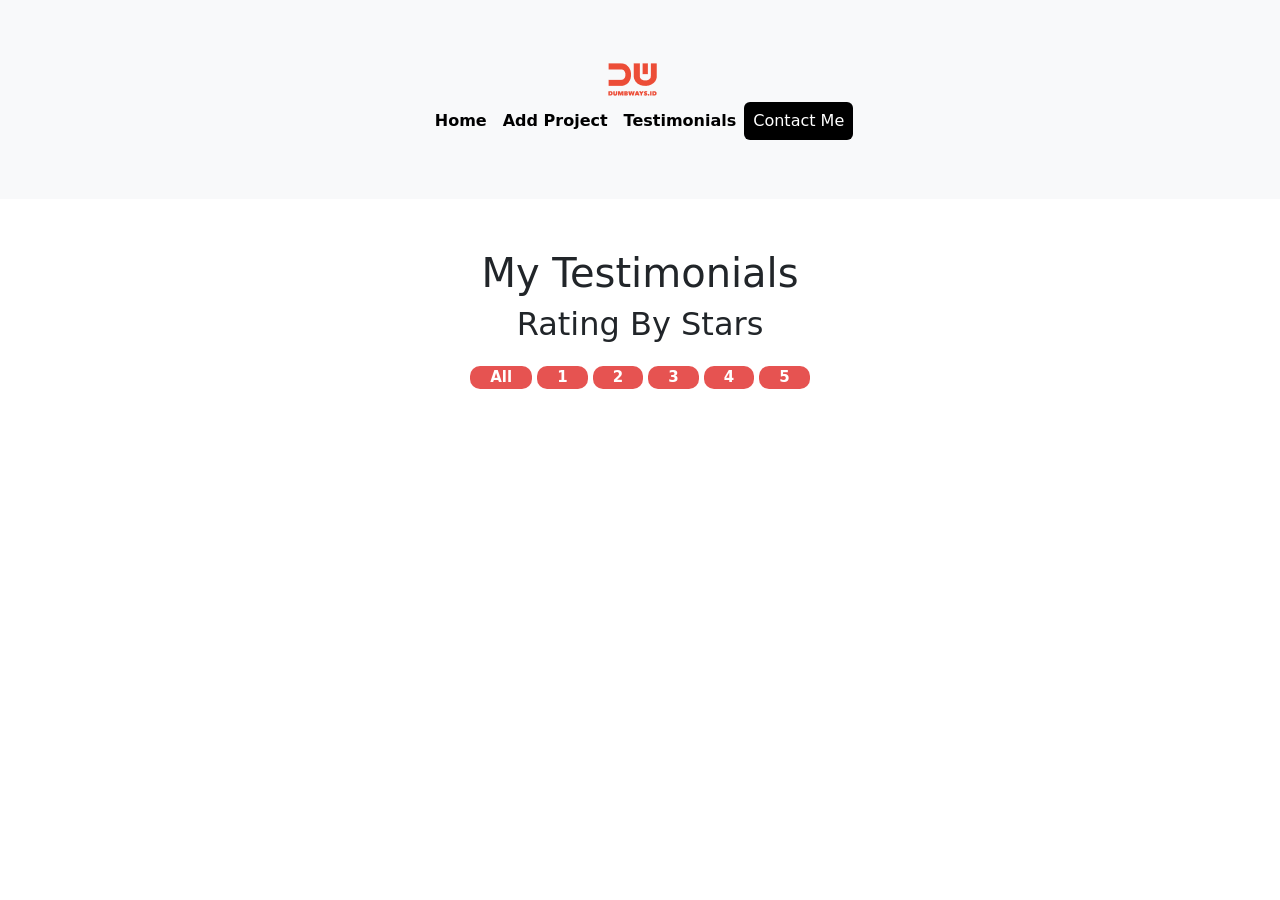
<file: views/testimonials.html>
<!DOCTYPE html>
<html lang="en">
<head>
    <title>testimonials</title>
    <link rel="stylesheet" href="/public/testi.css" />
    <link
      href="https://cdn.jsdelivr.net/npm/bootstrap@5.3.0/dist/css/bootstrap.min.css"
      rel="stylesheet"
      integrity="sha384-9ndCyUaIbzAi2FUVXJi0CjmCapSmO7SnpJef0486qhLnuZ2cdeRhO02iuK6FUUVM"
      crossorigin="anonymous"
    />
  </head>
  <body>
    <nav class="navbar navbar-expand-lg bg-light">
      <div class="container">
        <a class="navbar-brand" href="#">
          <img src="\public\image\logo.png" />
        </a>
        <button
          class="navbar-toggler"
          type="button"
          data-bs-toggle="collapse"
          data-bs-target="#navbarTogglerDemo02"
          aria-control="navbarTogglerDemo02"
          aria-expanded="false"
          aria-label="Toggle Navigation"
        >
          <span class="navbar-toggler-icon"></span>
        </button>
        <div class="collapse navbar-collapse" id="navbarTogglerDemo02">
          <ul class="navbar-nav me-auto mb-2 mb-lg-0">
            <li class="nav-item">
              <a class="nav-link active text-orange fw-bold" aria-current="page"  href="\">Home</a>
            </li>
            <li class="nav-item">
              <a
                class="nav-link active text-orange fw-bold"
                aria-current="page"
                href="add-project"
                >Add Project</a
              >
            </li>
            <li class="nav-item">
              <a
                class="nav-link active text-orange fw-bold"
                aria-current=""
                href="testimonials"
                >Testimonials</a
              >
            </li>
          </ul>
          <a href="contact" class="btn bg-black text-white px-2">Contact Me</a>
        </div>
      </div>
    </nav>
<div class="container">
  <h1>My Testimonials</h1>
  <div class="container-rating">
    <h2>Rating By Stars</h2>
    <div class="rating">
      <button class="rating-btn" onclick="getAllTestimonials()">All</button>
      <button class="rating-btn" onclick="getFilteredTestimonials(1)">
        1 <i class="fa-solid fa-star"></i>
      </button>
      <button class="rating-btn" onclick="getFilteredTestimonials(2)">
        2 <i class="fa-solid fa-star"></i>
      </button>
      <button class="rating-btn" onclick="getFilteredTestimonials(3)">
        3 <i class="fa-solid fa-star"></i>
      </button>
      <button class="rating-btn" onclick="getFilteredTestimonials(4)">
        4 <i class="fa-solid fa-star"></i>
      </button>
      <button class="rating-btn" onclick="getFilteredTestimonials(5)">
        5 <i class="fa-solid fa-star"></i>
      </button>
</div>
</div>
</div>

<section class="testimonials" id="testimonials">
<!--<div class="testimonial">
  <img
      src="https://milenianews.com/wp-content/uploads/2020/11/baesuzy.jpg"
      class="profile-testimonial"
  />
  <p class="quote">"the best, "</p>
  <p class="author">Mba Suzy</p></div>
  <div class="testimonial">
    <img
        src="https://cdn.inkistyle.com/wp-content/uploads/2020/12/Start-Up-Kdrama-Fashion-Nam-Joo-Hyuk-Episode-16-1-2.jpg"
        class="profile-testimonial"
    />
    <p class="quote">"Bagus, tapi pembuatan agak lama"</p>
    <p class="author">Mas nam jo hyuk</p></div>
    <div class="testimonial">
    
                  <img
                      src="https://th.bing.com/th/id/OIP.RvPJ-lyeFL_LuTt_ujiq4QHaDv?pid=ImgDet&rs=1"
                      class="profile-testimonial"
                  />
                  <p class="quote">"B aja, "</p>
                  <p class="author">Mas Ganteng</p></div>-->
              
  </section>
<script src="/public/js/index.js"></script>
<script src="/public/js/ajax.js"></script>
<script src="/public/js/testimonials.js"></script>
<script
      src="https://cdn.jsdelivr.net/npm/bootstrap@5.3.0/dist/js/bootstrap.bundle.min.js"
      integrity="sha384-geWF76RCwLtnZ8qwWowPQNguL3RmwHVBC9FhGdlKrxdiJJigb/j/68SIy3Te4Bkz"
      crossorigin="anonymous"
    ></script>
    <script src="/public/js/ajax.js"></script>
    <script src="/public/js/testimonials.js"></script>
</body>
</html>
</file>
<file: public/testi.css>
.container {
  padding: 50px 0;
  display: flex;
  flex-direction: column;
  align-items: center;
} 

.testimonials {
  display: grid;
  grid-template-columns: repeat(3, 0.8fr);
  justify-content: center;
}
.testimonial {
  box-shadow: 0 0 10px rgba(0, 0, 0, 0.2);
  margin: 20px;
  padding-top: 10px;
  
}

.testimonial .profile-testimonial {
  height: 200px;
  width: 100%;
  object-fit: cover;
}

.quote {
  font-size: 16px;
  font-style: italic;
  line-height: 1.5;
  margin-bottom: 20px;
  margin-left: 10px;

}

.author {
  font-weight: bold;
  text-align: right;
  margin-right: 10px;
}

.container-rating {
  display: flex;
  flex-direction: column;
  align-items: center;
}

.rating-btn {
  margin: 15px 0;
  padding: 0 20px;
  font-size: 15px;
  font-weight: bold;
  background-color: rgb(230, 83, 81);
  color: white;
  cursor: pointer;
  border: none;
  border-radius: 10px;
}

@media only screen and (max-width: 900px) {
  .testimonial {
    width: 40%;
  }
}

@media only screen and (max-width: 700px) {
  .testimonial {
    width: 80%;
  }
}
</file>
